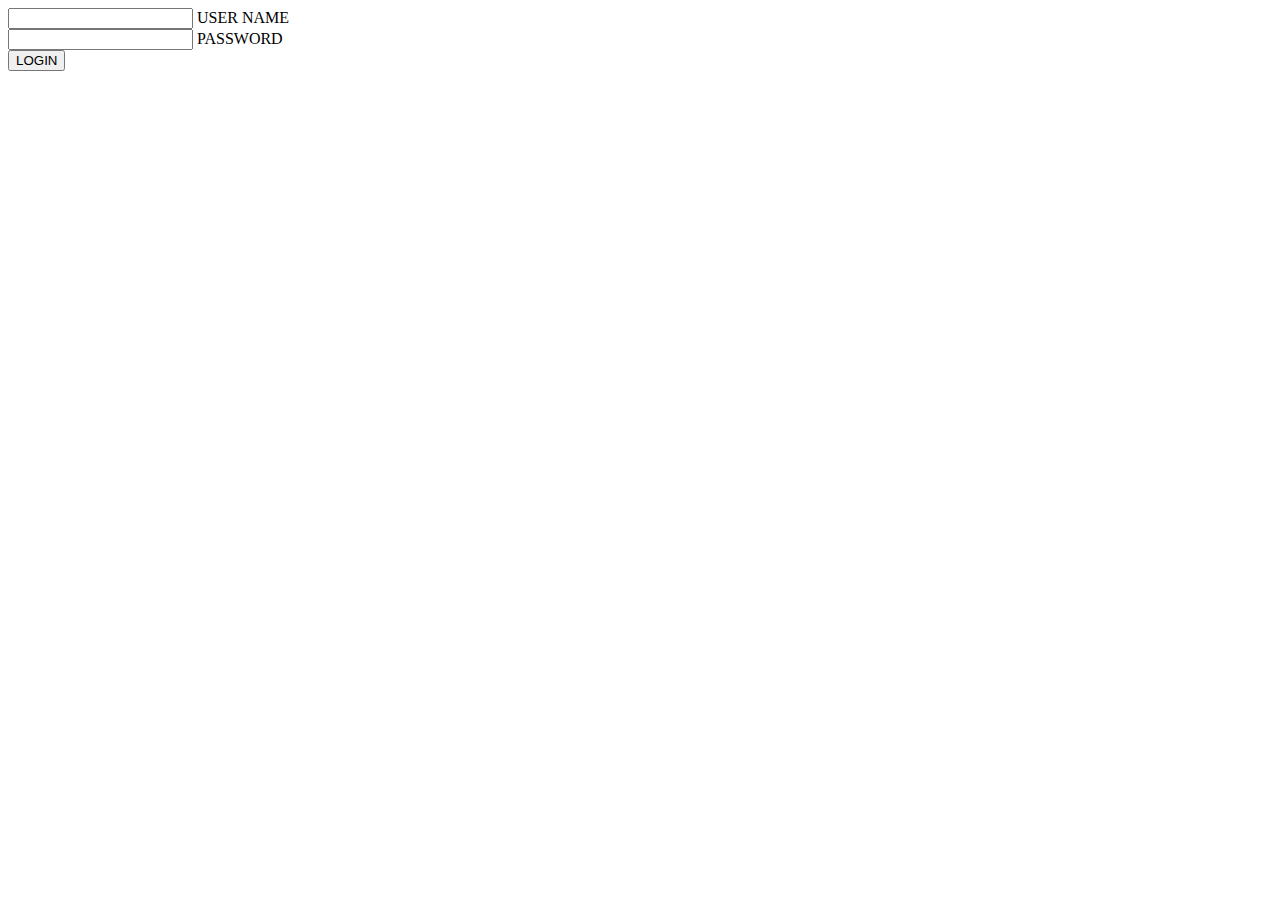
<file: templates/a.html>
<!DOCTYPE html>
<html lang="en">
<head>
    <meta charset="UTF-8">
    <meta http-equiv="X-UA-Compatible" content="IE=edge">
    <meta name="viewport" content="width=device-width, initial-scale=1.0">
    <title>Document</title>
</head>
<body>
    <div class="int-area">
        <input type="text" name="user_id" id="user_id" autocomplete="off" required>
        <label for="id">USER NAME</label>
    </div>
    <div class="int-area">
        <input type="password" name="user_pw" id="user_pw" autocomplete="off" required>
        <label for="pw">PASSWORD</label>
    </div>
    <div class="btn-area">
        <button onclick="login2()">LOGIN</button> 
    </div>
    <script>
function login2(){
        const xhttp = new XMLHttpRequest();

        xhttp.onreadystatechange = function (){

            if (this.readyState == 4 && this.status == 200){
                alert(33);
                console.log("=======");
            };
            
        };
        query = "useperson1&user_pw=seoulperson1";
        console.log(query);
        xhttp.open("POST", "login_proc", true);
        xhttp.setRequestHeader("Content-type", "application/x-www-form-urlencoded");
        alert('---');
        xhttp.send(query);
    }
    </script>
    
</body>
</html>
</file>
